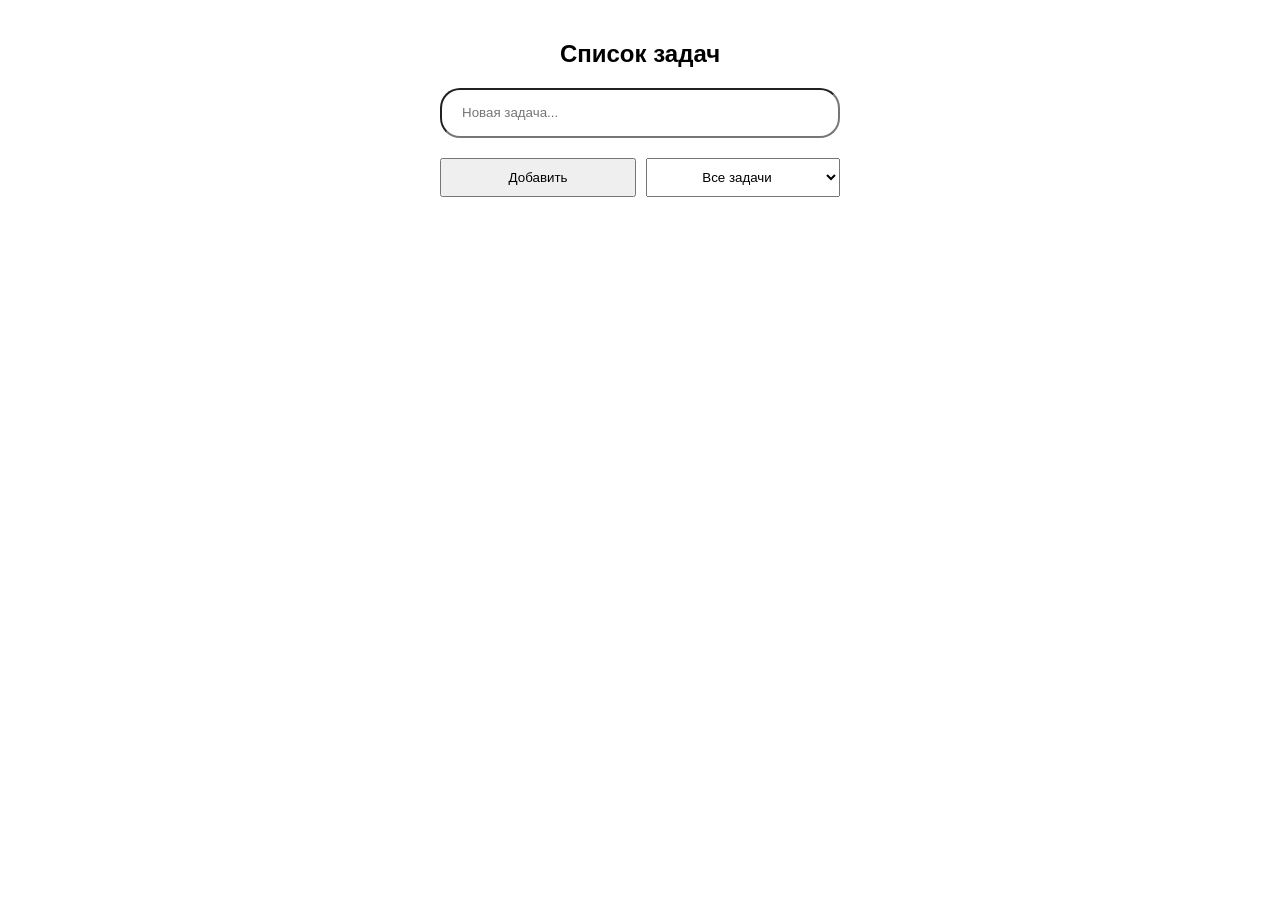
<file: frontend/index.html>
<!DOCTYPE html>
<html lang="ru">
<head>
    <meta charset="UTF-8">
    <title>Мой Task Tracker</title>
    <link rel="stylesheet" href="styles.css">
</head>
<body class="page">
    <h2 class="main-title">Список задач</h2>
    <input type="text" id="taskTitle" placeholder="Новая задача..." class="tasks-input">
    <div class="buttons-row">
        <button onclick="addTask()" class="add-button">Добавить</button>
        <select id="status-task" name="status-task" onchange="loadTasks()" class="select-status">
            <option value="">Все задачи</option>
            <option value="false">Не выполнено</option>
            <option value="true">Выполнено</option>
        </select>
    </div>
    <ul id="taskList" class="tasks-list"></ul>

    <script src="script.js"></script>
</body>
</html>
</file>
<file: frontend/styles.css>
*, *::before, *::after {
    box-sizing: border-box;
}

.page {
  font-family: sans-serif;
  max-width: 400px;
  margin: 40px auto;
}

.main-title {
  text-align: center;
}

.tasks-input {
  width: 100%;
  height: 50px;
  border-radius: 20px;
  padding: 20px;
  margin-bottom: 20px;
}

.tasks-input:focus {
  border: 2px solid red;
  outline: none;
}

.buttons-row {
  display: flex;
  gap: 10px;
}

.add-button, .select-status {
  flex: 1;
  padding: 10px;
  text-align: center;
}

.del-button {
  width: 25px;
  height: 25px;
  background-image: url('../sources/delate button.png');
  background-repeat: no-repeat;
  background-position: center;
  background-origin: content-box;
  background-size: contain;
  box-sizing: border-box;
  padding: 2px;
}

.tasks-list {
  list-style: none;
  padding: 0;
}

li {
  padding: 8px;
  border-bottom: 1px solid #ccc;
  display: flex;
  justify-content: space-between;
}
</file>
